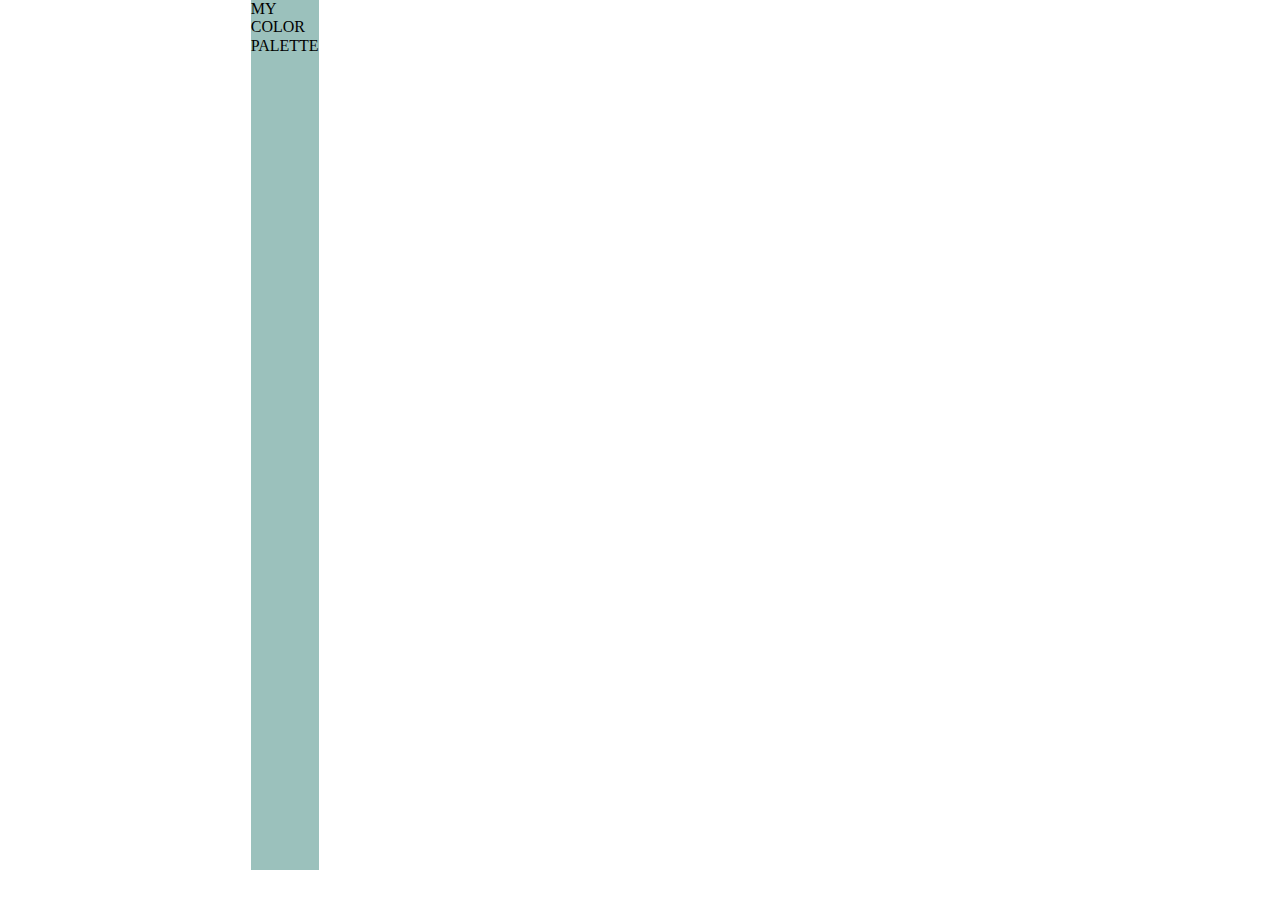
<file: index.html>
<!DOCTYPE html>
<html lang="en">
<head>
  <meta charset="UTF-8">
  <meta name="viewport" content="width=device-width, initial-scale=1.0">
  <link rel="stylesheet" href="styles/normalize.css">
  <link rel="stylesheet" href="styles/styles.css">
  <title>CSS-Grid</title>
</head>
<body>
  <section class="box-container">
    <div class="box1"></div>
    <div class="box2"></div>
    <div class="box3"></div>
    <div class="box4"></div>
    <div class="box5"></div>
    <div class="box6"></div>
    <div class="box7"></div>
    <div class="box8"></div>
    <div class="box9"></div>
    <div class="box10"></div>
    <div class="box11"></div>
    <div class="box12">MY COLOR PALETTE</div>
  </section>
</body>
</html>
</file>
<file: styles/styles.css>
.box-container {
  display: grid;
  max-width: 1440px;
  height: 900px;
  grid-template-columns: repeat(30, 1fr);
  grid-template-rows: repeat(6, 1fr);
  grid-gap: 15px;
  font-family: Helvetica Neue;
  font-size: bold;
}

.box1 {
  /* max-width: 448px;
  width: 100%;
  height: 195px; */
  grid-column: 1/3;
  grid-row: 1/2.5;
  color: #007F5F;
}

.box2 {
  grid-column: 1/ span 3;
  grid-row: 2.5/ span 4;
  color: #2B9348;
}

.box3 {
  color: #80B918;
  grid-column: 3/ span 5;
  grid-row: 1/4;
}

.box4 {
  color: #DDDF00;
  grid-column: 5/span 7;
  grid-row: 1/2;
}

.box5 {
  color: #EEEF20;
  grid-column: 5/ span 7;
  grid-row: 2/3;
}

.box6 {
  color: #FFFF3F;
  grid-column: 5/ span 7;
  grid-row: 3/4;
}

.box7 {
  color: #55A630;
  grid-column: 1/ span 3;
  grid-row: 4/6;
}

.box8 {
  color: #AACC00;
  grid-column: 3/4;
  grid-row: 5/6;
}

.box9 {
  color: #BFD200;
  grid-column: 3/4;
  grid-row: 6/7;
}

.box10 {
  color: #D4D700;
  grid-column: 4/ span 6;
  grid-row: 4/ span 6;
}

.box11 {
  color: #007F5F;
  grid-column: 6/7;
  grid-row: 4/ span 6;
}

.box12 {
  background-color: #9BC1BC;
  color: black;
  grid-column: 7/8;
  grid-row: 1/ span 7;
}
</file>
